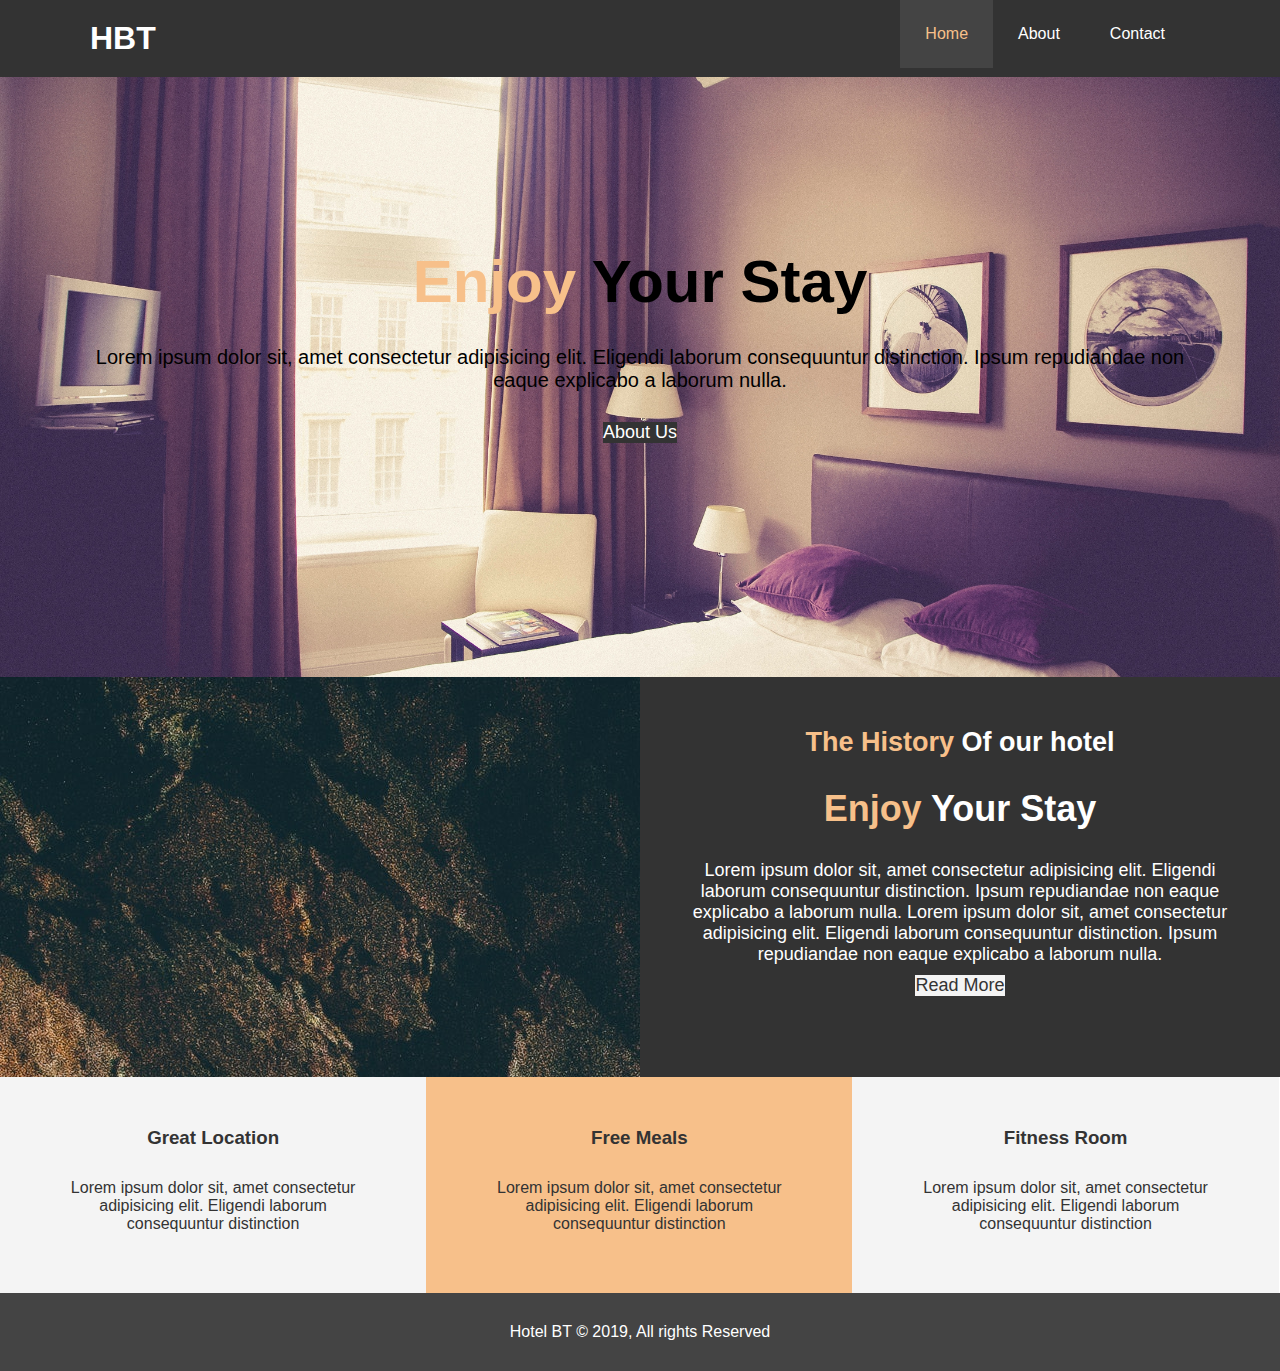
<file: index.html>
<!DOCTYPE html>
<html>
<head>
	<title>HBT -- Hotek Website</title>
	<link rel="stylesheet" href="https://use.fontawesome.com/releases/v5.6.1/css/all.css" 
	integrity="sha384-gfdkjb5BdAXd+lj+gudLWI+BXq4IuLW5IT+brZEZsLFm++aCMlF1V92rMkPaX4PP"
	crossorigin="anonymous">
	<link rel="stylesheet" type="text/css" href="style.css">
</head>
<body>
   <header>
   	 <nav id="navbar">
   	 	<div class="container">
   	 		<h1 class="logo"> <a href="#">HBT</a></h1>
   	 		<ul>
   	 		    <li> <a href="#" class="current">Home</a></li>
   	 		    <li> <a href="about.html">About</a></li>
   	 		    <li> <a href="contact.html">Contact</a></li>
   	 		</ul>
   	 	</div>
   	 </nav>
   	 <div id="showcase">
   	 	<div class="container">
   	 		<div class="showcase-content"><h1> <span class="text-primary">Enjoy</span> Your Stay </h1>
   	 		<p>
   	 		  Lorem ipsum dolor sit, amet consectetur adipisicing elit. Eligendi
   	 		  laborum consequuntur distinction. Ipsum repudiandae non eaque 
   	 		  explicabo a laborum nulla.	
   	        </p>
   	            <a href="about.html" class="btn">About Us</a>
   	        </div>
   	 		
   	 </div>
   	</div>
   </header>

<section id="home-info" class="bg-dark">
	<div class="info-img"></div>
	<div class="info-content">
	<h2><span class="text-primary">The History</span> Of our hotel </h2>
	<p><h1> <span class="text-primary">Enjoy</span> Your Stay </h1>
   	 		<p>
   	 		  Lorem ipsum dolor sit, amet consectetur adipisicing elit. Eligendi
   	 		  laborum consequuntur distinction. Ipsum repudiandae non eaque 
   	 		  explicabo a laborum nulla.
   	 		  Lorem ipsum dolor sit, amet consectetur adipisicing elit. Eligendi
   	 		  laborum consequuntur distinction. Ipsum repudiandae non eaque 
   	 		  explicabo a laborum nulla.		
   	        </p>
   	      <a href="about.html" class="btn btn-light">Read More</a></p>
   	  </div>
</section>

<section id="features">
	<div class="box bg-light">
		<i class="fas fa-hotel fa-3x"></i>
		<h3>Great Location</h3>
		<p>Lorem ipsum dolor sit, amet consectetur adipisicing elit. Eligendi
   	 		  laborum consequuntur distinction</p>
	</div>

	<div class="box bg-primary">
		<i class="fas fa-utensils fa-3x"></i>
		<h3>Free Meals</h3>
		<p>Lorem ipsum dolor sit, amet consectetur adipisicing elit. Eligendi
   	 		  laborum consequuntur distinction</p>
	</div>

	<div class="box bg-light">
		<i class="fas fa-dumbbell fa-3x"></i>
		<h3>Fitness Room</h3>
		<p>Lorem ipsum dolor sit, amet consectetur adipisicing elit. Eligendi
   	 		  laborum consequuntur distinction</p>
	</div>


</section>

<div class="clr"></div>
<footer id="main-footer">
	<p> Hotel BT &copy; 2019, All rights Reserved </p>
	
</footer>

</body>
</html>
</file>
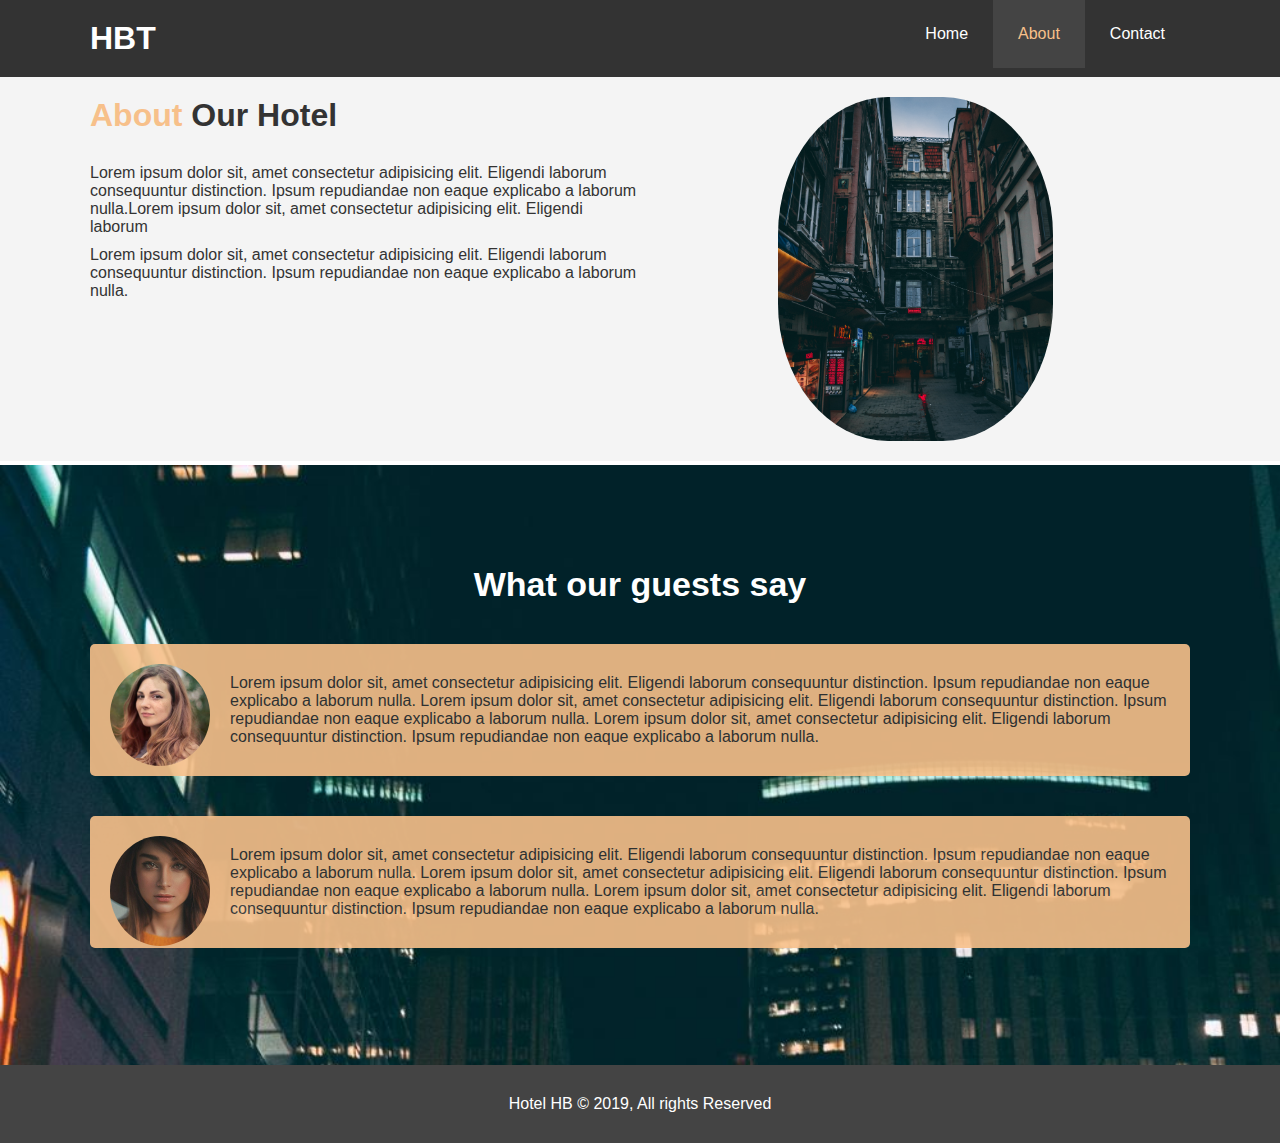
<file: about.html>
<!DOCTYPE html>
<html>
<head>
	<title>Hotel Website</title>
	<link rel="stylesheet" type="text/css" href="style.css">
</head>
<body>
 <header>
   	 <nav id="navbar">
   	 	<div class="container">
   	 		<h1 class="logo"> <a href="#">HBT</a></h1>
   	 		<ul>
   	 		    <li> <a href="index.html">Home</a></li>
   	 		    <li> <a href="about.html"class="current">About</a></li>
   	 		    <li> <a href="contact.html">Contact</a></li>
   	 		</ul>
   	 	</div>
   	 </nav>
   	</header>

    <section id="about-info" class="bg-light">
    	<div class="container">
    		<div class="info-left">
    			<h1> <span class="text-primary"> About </span>
    				Our Hotel</h1>

    			  	<p>Lorem ipsum dolor sit, amet consectetur adipisicing elit. Eligendi
   	 		  		laborum consequuntur distinction. Ipsum repudiandae non eaque 
   	 		 		 explicabo a laborum nulla.Lorem ipsum dolor sit, amet consectetur adipisicing elit. Eligendi
   	 				  laborum </p>

   	 				  <p>
   	 				  	Lorem ipsum dolor sit, amet consectetur adipisicing elit. Eligendi
   	 		    laborum consequuntur distinction. Ipsum repudiandae non eaque 
   	 		    explicabo a laborum nulla.
   	 				  </p>
    		</div>

    		<div class="info-right">
    			<img src="./img/photo2.jpg" alt="our beautiful hotel">
    		</div>

    	</div>
	
    </section>

    <div class="clr"></div>

    <section id="testimonials">
    	<div class="container">
    		<h2>What our guests say</h2>

    		<div class="testimonial bg-primary">
    			<img src="./img/person-1.jpg" alt="Zumrad">

    			<p>
    		Lorem ipsum dolor sit, amet consectetur adipisicing elit. Eligendi
   	 		    	laborum consequuntur distinction. Ipsum repudiandae non eaque 
   	 		  		explicabo a laborum nulla.
			Lorem ipsum dolor sit, amet consectetur adipisicing elit. Eligendi
   	 		 		 laborum consequuntur distinction. Ipsum repudiandae non eaque 
   	 		 		 explicabo a laborum nulla.
   	 		Lorem ipsum dolor sit, amet consectetur adipisicing elit. Eligendi
   	 		 		 laborum consequuntur distinction. Ipsum repudiandae non eaque 
   	 		 		 explicabo a laborum nulla.

    			</p>
    		</div>


    		<div class="testimonial bg-primary">
    			<img src="./img/person-2.jpg" alt="Qimmat">

    			<p>
    		Lorem ipsum dolor sit, amet consectetur adipisicing elit. Eligendi
   	 		    	laborum consequuntur distinction. Ipsum repudiandae non eaque 
   	 		  		explicabo a laborum nulla.
			Lorem ipsum dolor sit, amet consectetur adipisicing elit. Eligendi
   	 		 		 laborum consequuntur distinction. Ipsum repudiandae non eaque 
   	 		 		 explicabo a laborum nulla.
   	 		Lorem ipsum dolor sit, amet consectetur adipisicing elit. Eligendi
   	 		 		 laborum consequuntur distinction. Ipsum repudiandae non eaque 
   	 		 		 explicabo a laborum nulla.

    			</p>
    		</div>
    	</div>
    	
    </section>



   	<footer id="main-footer">
   		<p>Hotel HB &copy; 2019, All rights Reserved</p>
   	</footer>
</body>
</html>
</file>
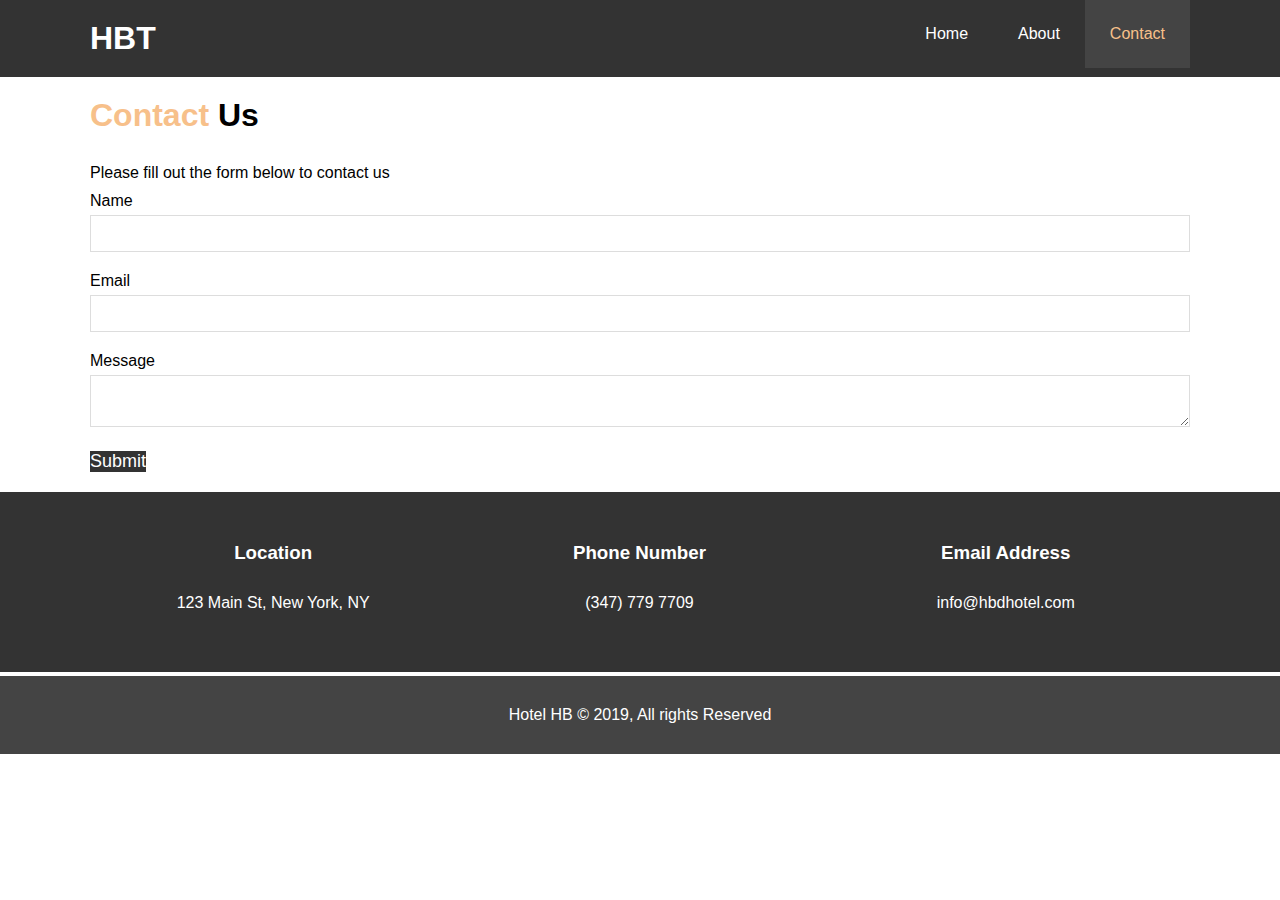
<file: contact.html>
<!DOCTYPE html>
<html>
<head>
	<title>Hotel Website</title>
	<link rel="stylesheet" type="text/css" href="style.css">
	<link rel="stylesheet" href="https://use.fontawesome.com/releases/v5.6.1/css/all.css" 
	integrity="sha384-gfdkjb5BdAXd+lj+gudLWI+BXq4IuLW5IT+brZEZsLFm++aCMlF1V92rMkPaX4PP"
	crossorigin="anonymous"> 
</head>
<body>
<header>
   	 <nav id="navbar">
   	 	<div class="container">
   	 		<h1 class="logo"> <a href="#">HBT</a></h1>
   	 		<ul>
   	 		    <li> <a href="index.html">Home</a></li>
   	 		    <li> <a href="about.html">About</a></li>
   	 		    <li> <a href="contact.html"class="current">Contact</a></li>
   	 		</ul>
   	 	</div>
   	 </nav>
</header>

   	<section id="contact-form">
   		
   		<div class="container">
   			<h1><span class="text-primary"> Contact</span> Us </h1>

   			<p>Please fill out the form below to contact us </p>

   			<form>
   				<div class="form-group">
   					<label for="name">Name</label>
   					<input type="text" id="name" name="name">
   				</div>

               <div class="form-group">
   					<label for="name">Email</label>
   					<input type="text" id="email" name="email">
   				</div>

   				<div class="form-group">
   					<label for="name">Message</label>
   					<textarea type="text" id="message" name="message"> </textarea>
   				</div>

   				<button class="btn">Submit</button>
   			</form>
   			
   		</div>
   	</section>

    <section id="contact-info" class="bg-dark">
    	<div class="container">

      	<div class="box">
      		<i class="fas fa-hotel fa-3x"></i>
      		<h3>Location</h3>
      		<p>123 Main St, New York, NY</p>
      	</div>

    	   <div class="box">
        		<i class="fas fa-phone fa-3x"></i>
        		<h3>Phone Number</h3>
        		<p>(347) 779 7709</p>
    	  </div>

    	   <div class="box">
		<i class="fas fa-envelope fa-3x"></i>
		<h3>Email Address</h3>
		<p>
			info@hbdhotel.com
		</p>
    	  </div>


    	</div>
    	
    </section>

 <div class="clr"></div>

   	<footer id="main-footer">
   		<p>Hotel HB &copy; 2019, All rights Reserved</p>
   	</footer>
</body>
</html>
</file>
<file: style.css>
/*Reset*/
*{
	margin: 0;
	padding: 0;
	box-sizing: border-box;
}

/* main styling */
html, body
{
	font-family: sans-serif;
}
a
{
	color: #333;
    text-decoration: none;
}
h1 , h2 , h3
{
 padding-bottom: 20px;
}

p
{
	margin: 10px 0;
}

#navbar
{
	background-color: #333;
	color: #ffff;
	overflow: auto;
}

#navbar a
{
 color: #ffff;
}

#navbar h1
{
	float: left;
	padding-top: 20px;
}

#navbar ul
{
	float: right;
    list-style: none;
}

#navbar ul li
{
  float: left;
}
#navbar ul li a
{
	display: inline-block;
	padding: 25px;
}

#navbar ul li a:hover, 
#navbar ul li a.current{
  background-color: #444;
  color: #f7c08a;
}

.container{
	max-width: 1100px;
	margin: auto;
}

.text-primary
{
	color: #f7c08a;
}

.lead
{
	font-size: 20px;
}

.btn
{
	display: inline-block;
	font-size: 18px;
	color: #fff;
	background-color: #333;
	padding-top: 13px 20px;
	border: none;
	cursor: pointer;
}

.btn:hover  {
	background-color: #f7c08a;
	color: #333;
}

.btn-light{
	background-color: #f4f4f4;
    color: #333;
}

.btn-dark{
	background-color: #333;
	color: #fff; 
}

.bg-dark{
	background-color: #333;
	color: #fff;
}

.bg-light {
	background-color: #f4f4f4;
	color: #333;
}

.bg-primary
{
	background-color: #f7c08a;
	color: #333;
}

.clr
{
	clear: both;
}

/* Showcase section */

#showcase{
	background-image: url("./img/showcase.jpg");
	background-repeat: no-repeat;
	background-position: center;
	background-size: cover;
	height: 600px;
}

#showcase .showcase-content{
	text-align: center;
	color: black;
	padding-top: 170px;
}

#showcase h1{
	font-size: 60px;
}

#showcase p{
	padding-bottom: 20px;
	font-size: 20px;
}

#home-info{
	height: 400px;
}
#home-info .info-img{
	float: left;
	width: 50%;
	height: 100%;
	background-image: url("./img/photo1.jpg");
}

#home-info .info-content{
	float: right;
	width: 50%;
	height: 100%;
	text-align: center;
	padding: 50px 30px;

}

#home-info .info-content
{
	padding-bottom: 20px;
	font-size: 18px;
}
/* Features section */

.box{
	float: left;
	width: 33.3%;
	padding: 50px;
	text-align: center;
}

.box i{
	margin-bottom: 10px;
}

#main-footer{
	background-color: #444;
	text-align: center;
	color:#fff;
	padding: 20px;
}


/* About us page */

#about-info{
	padding: 20px 0;
	display: inline-block;
	width: 100%;
}
#about-info .info-right{
	float: right;
	width: 50%;
	min-height: 100%;
}
#about-info .info-right img{
	display: block;
	margin: auto;
	width: 50%;
	border-radius: 40%;
	height: 80%;
}

#about-info .info-left{
	float: left;
	width: 50%;
	min-height: 100%;
}


/* testimonial section */

#testimonials{
	height: 600px;
	padding-top: 100px;
	background-image: url("./img/test-bg.jpg");
    background-repeat: no-repeat;
    background-size: cover;
}   
#testimonials h2{
	color: #fff;
	text-align: center;
	padding-bottom: 40px;
	font-size: 34px;
}
#testimonials .testimonial{
	padding: 20px;
	margin-bottom: 40px;
	border-radius: 5px;
	opacity: 0.9;	
}

#testimonials .testimonial img{
	width: 100px;
	float: left;
	margin-right: 20px;
	border-radius: 50%;

}


/* contact us page */
#contact-form{
	padding: 20px 0;
}

#contact-form h1{
	font-size: 32px;
}
#contact-form .form-group{
	margin-bottom: 20px; 
}

#contact-form label{
	display: block;
	margin-bottom: 5px;
}
#contact-form input, #contact-form textarea{
	width: 100%;
	padding: 10px;
	border: 1px solid #ddd;
}

#contact-info {
	display: inline-block;
	width: 100%;
}
</file>
